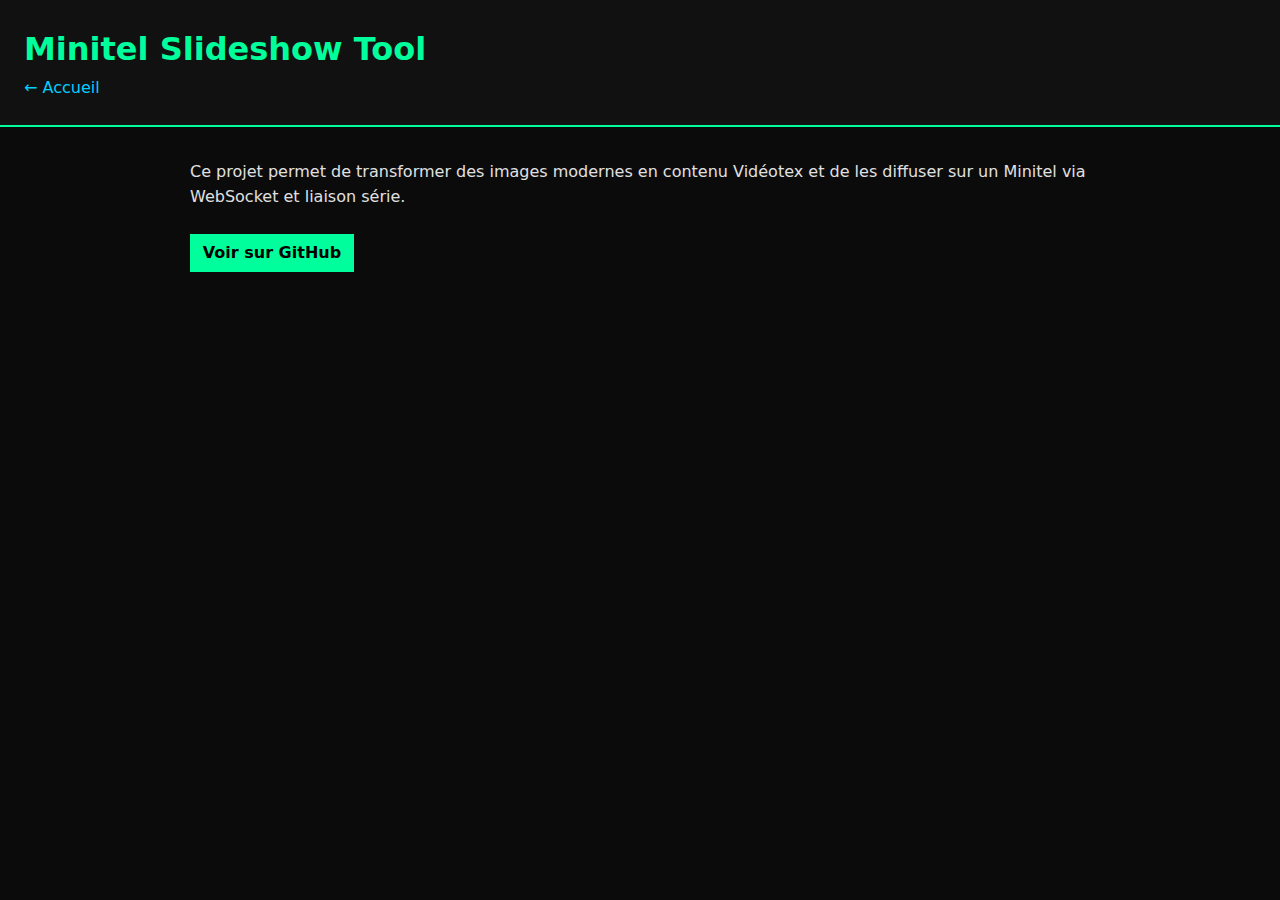
<file: minitel-slideshow-tool.html>
<!doctype html>
<html lang="fr">
<head>
<meta charset="UTF-8">
<title>Minitel Slideshow Tool</title>
<meta name="description" content="Outil Python pour convertir et afficher des diaporamas d'images sur Minitel via WebSocket et port série.">
<meta name="viewport" content="width=device-width, initial-scale=1">
<link rel="stylesheet" href="style.css">
</head>
<body>
<header>
<h1>Minitel Slideshow Tool</h1>
<nav><a href="index.html">← Accueil</a></nav>
</header>


<main>
<p>Ce projet permet de transformer des images modernes en contenu Vidéotex et de les diffuser sur un Minitel via WebSocket et liaison série.</p>
<a class="button" href="https://github.com/labbej27/minitel-slideshow-tool">Voir sur GitHub</a>
</main>
</body>
</html>
</file>
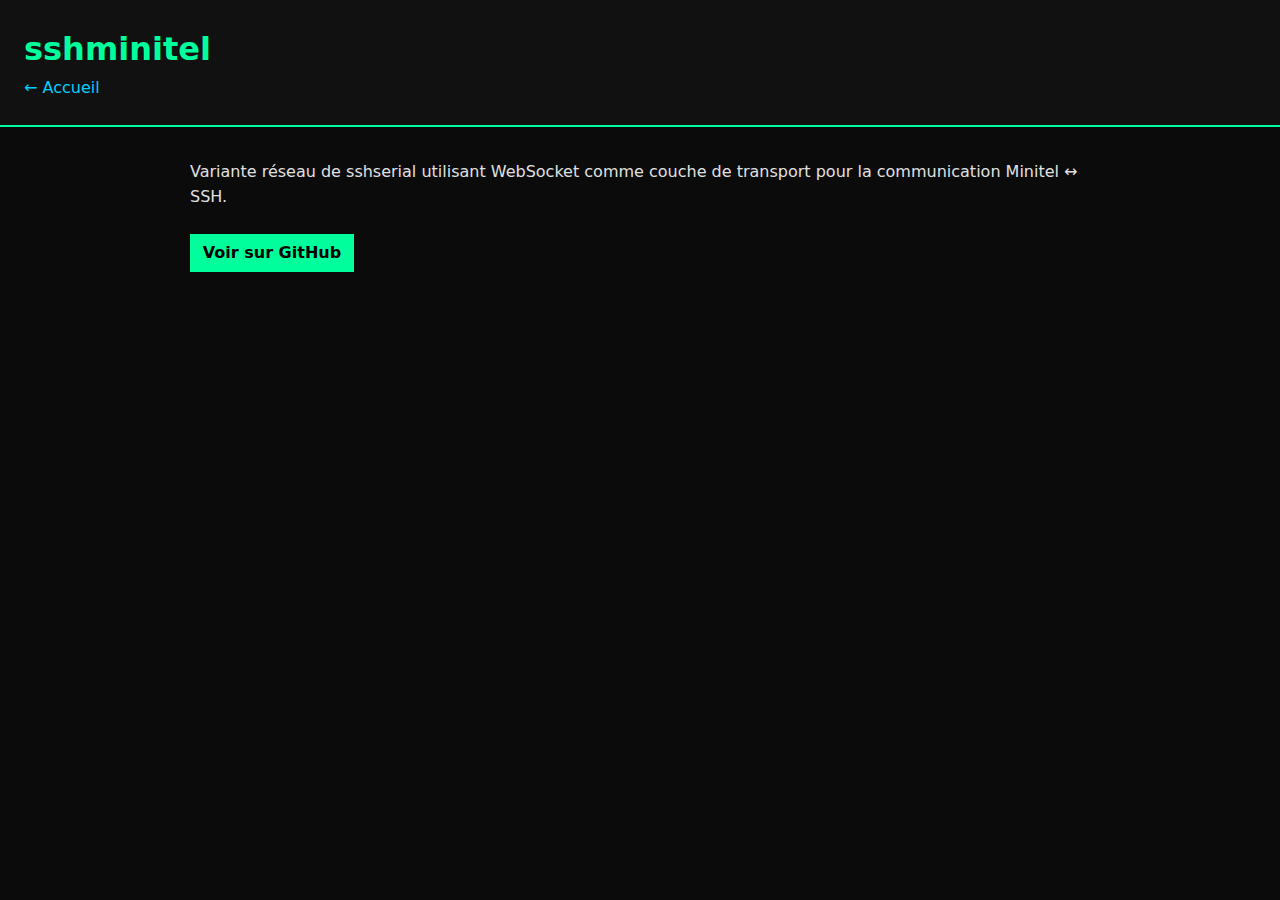
<file: sshminitel.html>
<!doctype html>
<html lang="fr">
<head>
<meta charset="UTF-8">
<title>sshminitel – WebSocket SSH</title>
<meta name="description" content="Connexion Minitel vers serveur SSH via WebSocket, compatible matériel réel.">
<meta name="viewport" content="width=device-width, initial-scale=1">
<link rel="stylesheet" href="style.css">
</head>
<body>
<header>
<h1>sshminitel</h1>
<nav><a href="index.html">← Accueil</a></nav>
</header>


<main>
<p>Variante réseau de sshserial utilisant WebSocket comme couche de transport pour la communication Minitel ↔ SSH.</p>
<a class="button" href="https://github.com/labbej27/sshminitel">Voir sur GitHub</a>
</main>
</body>
</html>
</file>
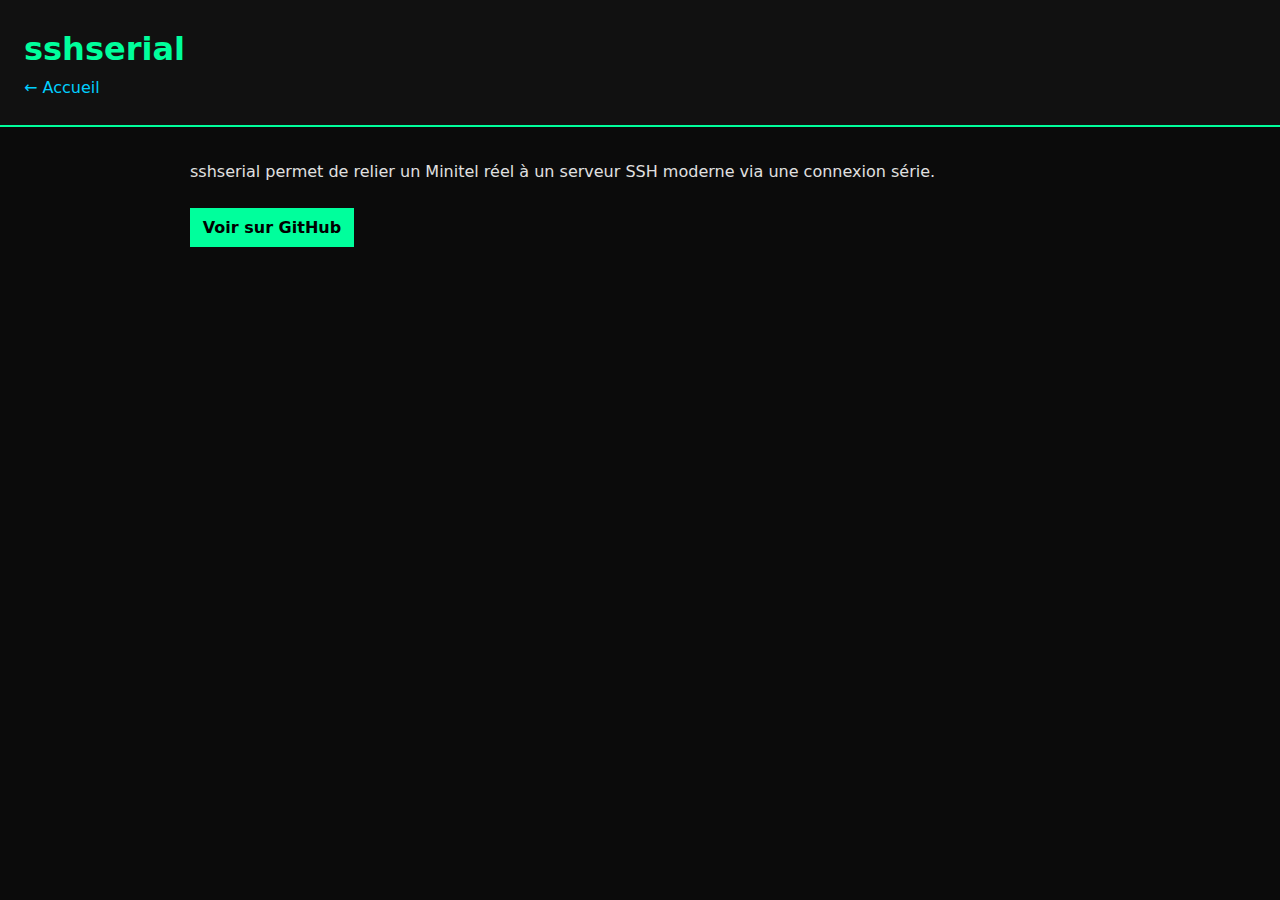
<file: sshserial.html>
<!doctype html>
<html lang="fr">
<head>
<meta charset="UTF-8">
<title>sshserial – Minitel SSH</title>
<meta name="description" content="Passerelle série Python permettant d'utiliser un Minitel comme terminal SSH.">
<meta name="viewport" content="width=device-width, initial-scale=1">
<link rel="stylesheet" href="style.css">
</head>
<body>
<header>
<h1>sshserial</h1>
<nav><a href="index.html">← Accueil</a></nav>
</header>


<main>
<p>sshserial permet de relier un Minitel réel à un serveur SSH moderne via une connexion série.</p>
<a class="button" href="https://github.com/labbej27/sshserial">Voir sur GitHub</a>
</main>
</body>
</html>
</file>
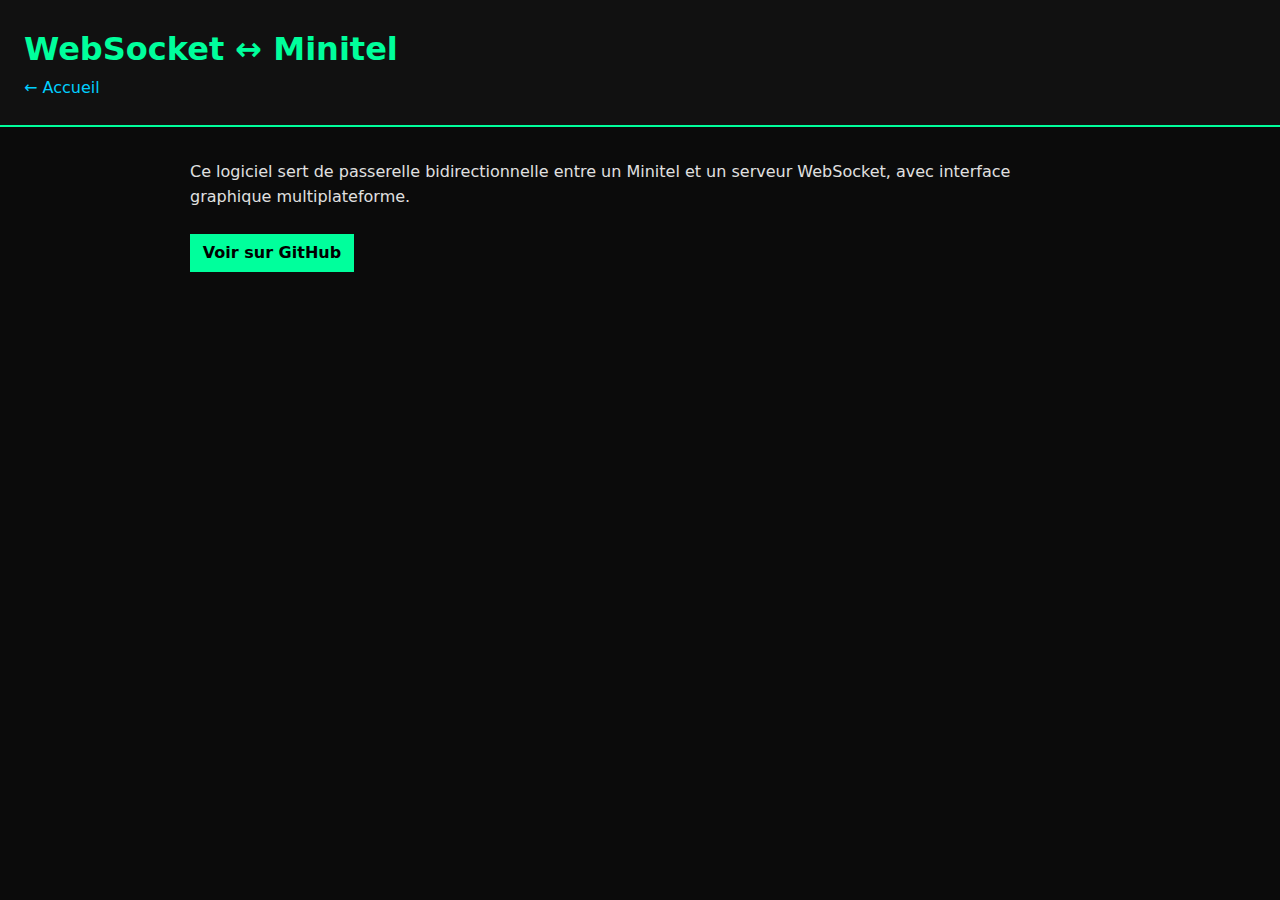
<file: websocket-minitel.html>
<!doctype html>
<html lang="fr">
<head>
<meta charset="UTF-8">
<title>WebSocket ↔ Minitel</title>
<meta name="description" content="Interface Python reliant un Minitel à un serveur WebSocket pour des services Vidéotex interactifs.">
<meta name="viewport" content="width=device-width, initial-scale=1">
<link rel="stylesheet" href="style.css">
</head>
<body>
<header>
<h1>WebSocket ↔ Minitel</h1>
<nav><a href="index.html">← Accueil</a></nav>
</header>


<main>
<p>Ce logiciel sert de passerelle bidirectionnelle entre un Minitel et un serveur WebSocket, avec interface graphique multiplateforme.</p>
<a class="button" href="https://github.com/labbej27/websocket-minitel">Voir sur GitHub</a>
</main>
</body>
</html>
</file>
<file: style.css>
body {
font-family: system-ui, -apple-system, BlinkMacSystemFont, "Segoe UI", sans-serif;
background: #0b0b0b;
color: #e0e0e0;
margin: 0;
line-height: 1.6;
}


header {
background: #111;
border-bottom: 2px solid #00ff9c;
padding: 1.5rem;
}


header h1 {
margin: 0;
color: #00ff9c;
}


nav a {
color: #00cfff;
margin-right: 1rem;
text-decoration: none;
}


main {
max-width: 900px;
margin: 2rem auto;
padding: 0 1rem;
}


.project {
background: #151515;
border-left: 4px solid #00ff9c;
padding: 1rem 1.5rem;
margin-bottom: 2rem;
}


.project h2 {
margin-top: 0;
color: #00ff9c;
}


a.button {
display: inline-block;
margin-top: 0.5rem;
padding: 0.4rem 0.8rem;
background: #00ff9c;
color: #000;
text-decoration: none;
font-weight: bold;
}


footer {
text-align: center;
padding: 2rem;
font-size: 0.9rem;
color: #888;
}
</file>
